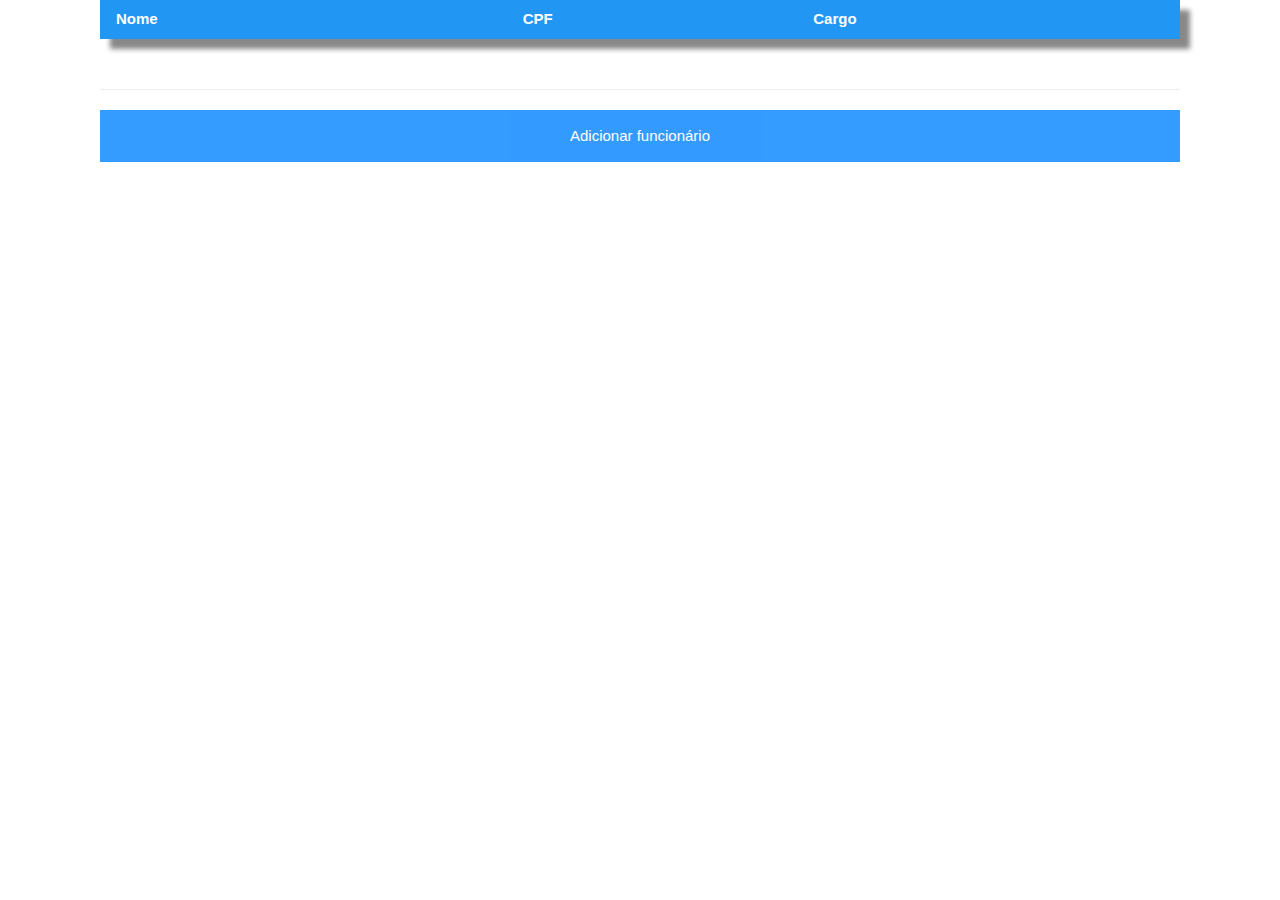
<file: exercicio-javascript/index.html>
<!DOCTYPE html>
<html lang="pt-BR">

<head>
    <meta charset="UTF-8">
    <meta name="viewport" content="width=device-width, initial-scale=1.0">
    <link rel="stylesheet" href="css/main.css">
    <link rel="stylesheet" href="https://www.w3schools.com/w3css/4/w3.css">
    <link rel="stylesheet" href="https://cdnjs.cloudflare.com/ajax/libs/font-awesome/4.7.0/css/font-awesome.min.css">
    <title>API-Funcionario</title>
</head>

<body onload="listarFuncionario()">

    <div class="content">
        <table class="w3-table w3-blue">
            <tr>
                <th>Nome</th>
                <th>CPF</th>
                <th>Cargo</th>
            </tr>

        </table>

        <hr>

        <a href="adicionar-funcionario.html">
            <button class="btn">Adicionar funcionário</button>
        </a>
    </div>
    <script src="js/conexao.js"></script>
    <script src="js/buscar-funcionario.js"></script>
    <script src="js/modifica-tabela.js"></script>

</body>

</html>
</file>
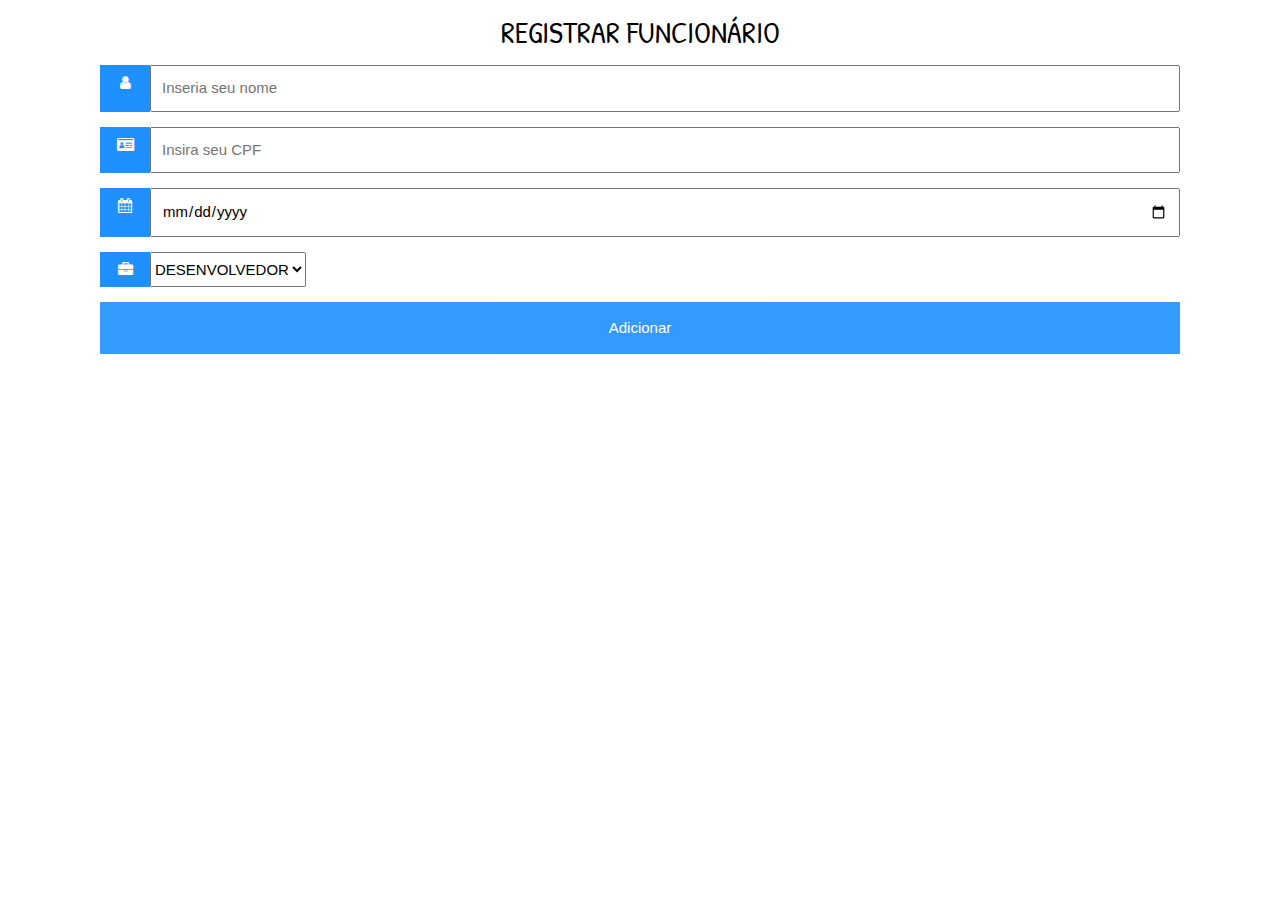
<file: exercicio-javascript/adicionar-funcionario.html>
<!DOCTYPE html>
<html lang="pt-BR">

<head>
    <meta charset="UTF-8">
    <meta name="viewport" content="width=device-width, initial-scale=1.0">
    <link rel="stylesheet" href="css/main.css">
    <link rel="stylesheet" href="https://www.w3schools.com/w3css/4/w3.css">
    <link rel="stylesheet" href="https://cdnjs.cloudflare.com/ajax/libs/font-awesome/4.7.0/css/font-awesome.min.css">
    <title>API-Funcionario</title>
</head>

<body>
    <div class="content">
        <form class="form" action="">
            <h2 id="titulo-form">REGISTRAR FUNCIONÁRIO</h2>
            <div class="input-container">
                <i class="fa fa-user icon"></i>
                <input class="input-field" type="text" placeholder="Inseria seu nome" name="name">
            </div>

            <div class="input-container">
                <i class="fa far fa-id-card icon"></i>
                <input class="input-field" type="text" placeholder="Insira seu CPF" name="cpf">
            </div>

            <div class="input-container">
                <i class="fa fas fa-calendar icon"></i>
                <input class="input-field" type="date" name="dataNascimento">
            </div>

            <div class="input-container">
                <i class="fa fas fa-briefcase icon"></i>
                <select name="cargo" id="">
                    <option value="DESENVOLVEDOR">DESENVOLVEDOR</option>
                    <option value="ANALISTA I">ANALISTA I</option>
                    <option value="ANALISTA II">ANALISTA II</option>
                </select>
            </div>

            <ul id="mensagens-erro"></ul>

            <button class="btn">Adicionar</button>
        </form>
    </div>
    <script src="js/adiciona-funcionario.js"></script>

</body>

</html>
</file>
<file: exercicio-javascript/css/main.css>
@import url('https://fonts.googleapis.com/css?family=Patrick+Hand+SC&display=swap');

* {box-sizing: border-box;}

.content {
    padding-left: 100px;
    padding-right: 100px;
}

table { 
    box-shadow: 10px 10px 5px #888; 
    margin-bottom: 50px;
}

#titulo-form {
    text-align: center;
    font-family: 'Patrick Hand SC', cursive;
}

.input-container {
  display: flex;
  width: 100%;
  margin-bottom: 15px;
}

.icon {
  padding: 10px;
  background: dodgerblue;
  color: white;
  min-width: 50px;
  text-align: center;
}

.input-field {
  width: 100%;
  padding: 10px;
  outline: none;
}

.input-field:focus {
  border: 2px solid dodgerblue;
}

.btn {
  background-color: dodgerblue;
  color: white;
  padding: 15px 20px;
  border: none;
  cursor: pointer;
  width: 100%;
  opacity: 0.9;
}

.btn:hover {
  opacity: 1;
}

.mensagens-erro {
  padding: 5px;
  width: 400px;
  border-radius: 10px;
  background-color: red;
  opacity: 60%;
  color: white;
}

.invisivel {
  display: none;
}
</file>
